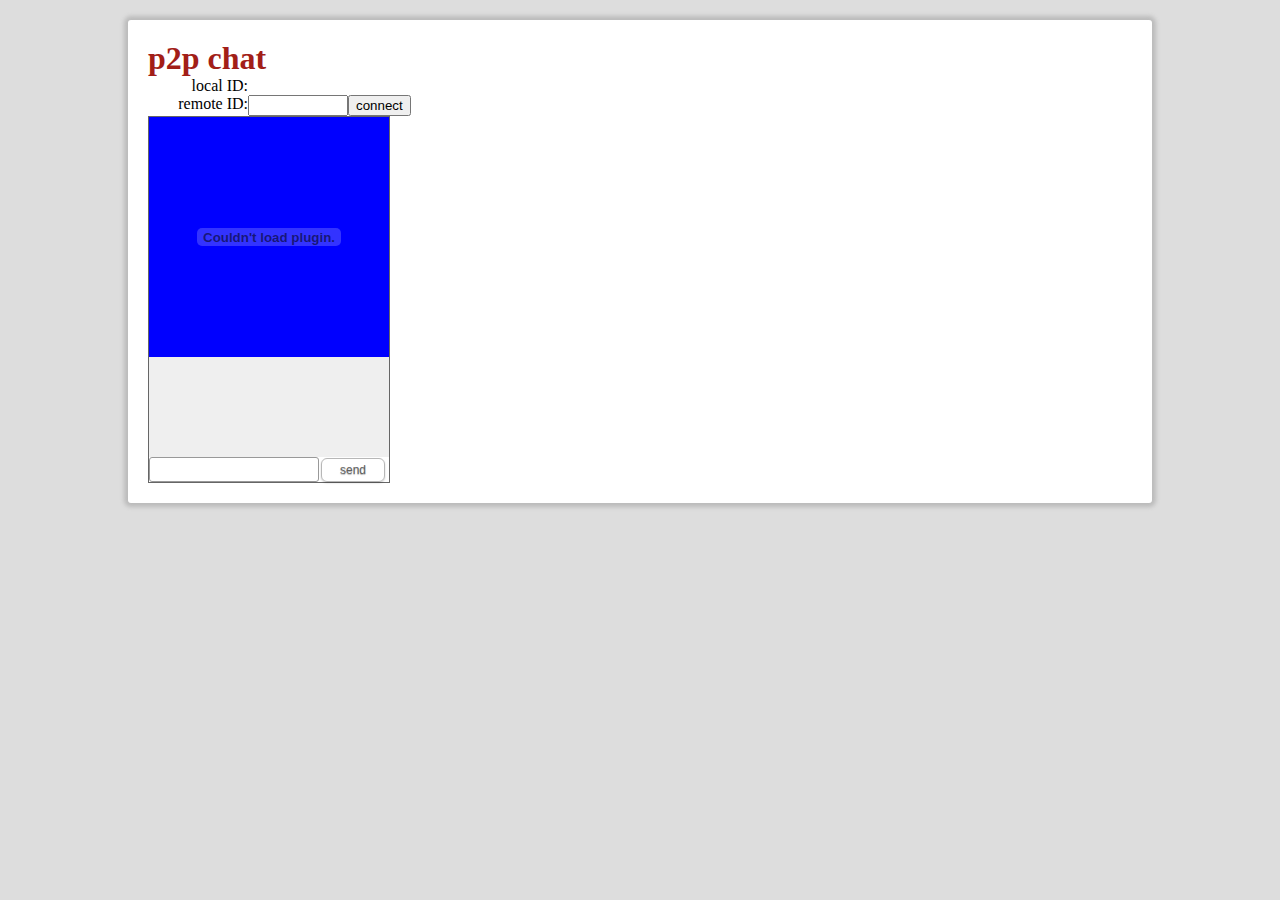
<file: index.html>
<html>
    <head>
        <title>P2PConnection</title>
        <link rel="stylesheet" type="text/css" href="style.css" />
        <script type="text/javascript" charset="utf-8" src="P2PConnection.js"></script>
        <script type="text/javascript" charset="utf-8" src="script.js"></script>
    </head>

    <body onload="onBodyLoad()">

        <div class="page">

            <h1>p2p chat</h1>

            <div class="table">
                <div class="row"><div>local ID: </div><div id="localid"></div></div>
                <div class="row"><div>remote ID: </div><div><input id="remoteid" /><button onclick="connect()">connect</button></div></div>
            </div>

            

            <div class="p2p-chat">
                <div id="webcam" class="p2p-chat-webcam">
                    <!-- <div class="p2p-chat-webcam-wrapper"> -->
                        <object id='SWFP2PConnection' classid='clsid:D27CDB6E-AE6D-11cf-96B8-444553540000' codebase='http://fpdownload.macromedia.com/get/flashplayer/current/swflash.cab' height='100%' width='100%'>
                            <param name='src' value='P2PConnection.swf'/>
                            <param name='flashVars' value=''/>
                            <param name='quality' value='high'/>
                            <param name='BGCOLOR' value='#FFCC00'/>
                            <embed name='SWFP2PConnection' src='P2PConnection.swf' pluginspage='http://www.adobe.com/go/getflashplayer' height='100%' width='100%' flashVars='' bgcolor='#FFCC00'/>
                        </object>
                    <!-- </div> -->
                </div>
                <div id="wall" class="p2p-chat-wall"></div>
                <input id="message" class="p2p-chat-message"/><a class="button white medium" onclick="send()">send</a>
            </div>

        </div>

    </body>
</html>
</file>
<file: style.css>
@import url("buttons.css");

body {
    margin: 0;
    padding: 0;
    background-color: #DDDDDD;
}

.page {
    width: 984px;
    padding: 20px;
    margin: 20px auto;
    border-radius: 3px;
    background-color: #FFFFFF;
    box-shadow: 0px 0px 4px 4px #BBBBBB;
}

.page h1 {
    margin: 0;
    color: #A21E18;
}

.page .row {
    display: -moz-box;
    display: -webkit-box;
    -moz-box-align: stretch;
    -webkit-box-align: stretch;
/*    box-align: stretch;*/
/*    box-orient: horizontal;*/
/*    box-orient: horizontal;*/
}

.page .row :first-child {
    width: 100px;
    text-align: right;
}

.page .row :last-child {
/*    flex: 1;*/
    -moz-box-flex: 1;
    -webkit-box-flex: 1;
}

.p2p-chat {
    width: 240px;
    border: 1px solid #666666;
}

.p2p-chat-webcam {
    /*width: 300px;*/
    height: 240px;
    background: blue;
}

/*.p2p-chat-webcam-wrapper {
    width: 250px;
    height: 250px;
    position: absolute;
}*/

.p2p-chat-message {
    width: 170px;
    padding: 4px;
    border-radius: 3px;
    border: 1px solid #999999;
}

.p2p-chat-wall {
    height:100px;
/*    width:300px;*/
    background:#EFEFEF;
    overflow:auto
}

/*.p2p-chat button {
    padding: 3px;
    font-weight:bold;
    border-radius: 3px;
    color: rgba(0, 0, 0, 0.9);
    border: 1px solid #999999;
    box-shadow: 0px 0px 2px #BBBBBB;
    text-shadow: 1px 1px 0px #DDDDDD;
    background: -moz-linear-gradient(top,rgba(255, 255, 255, 1),rgba(185, 185, 185, 1));
    background: -webkit-gradient(linear,0% 0%,0% 100%,from(rgba(255, 255, 255, 1)),to(rgba(185, 185, 185, 1)));
}*/
</file>
